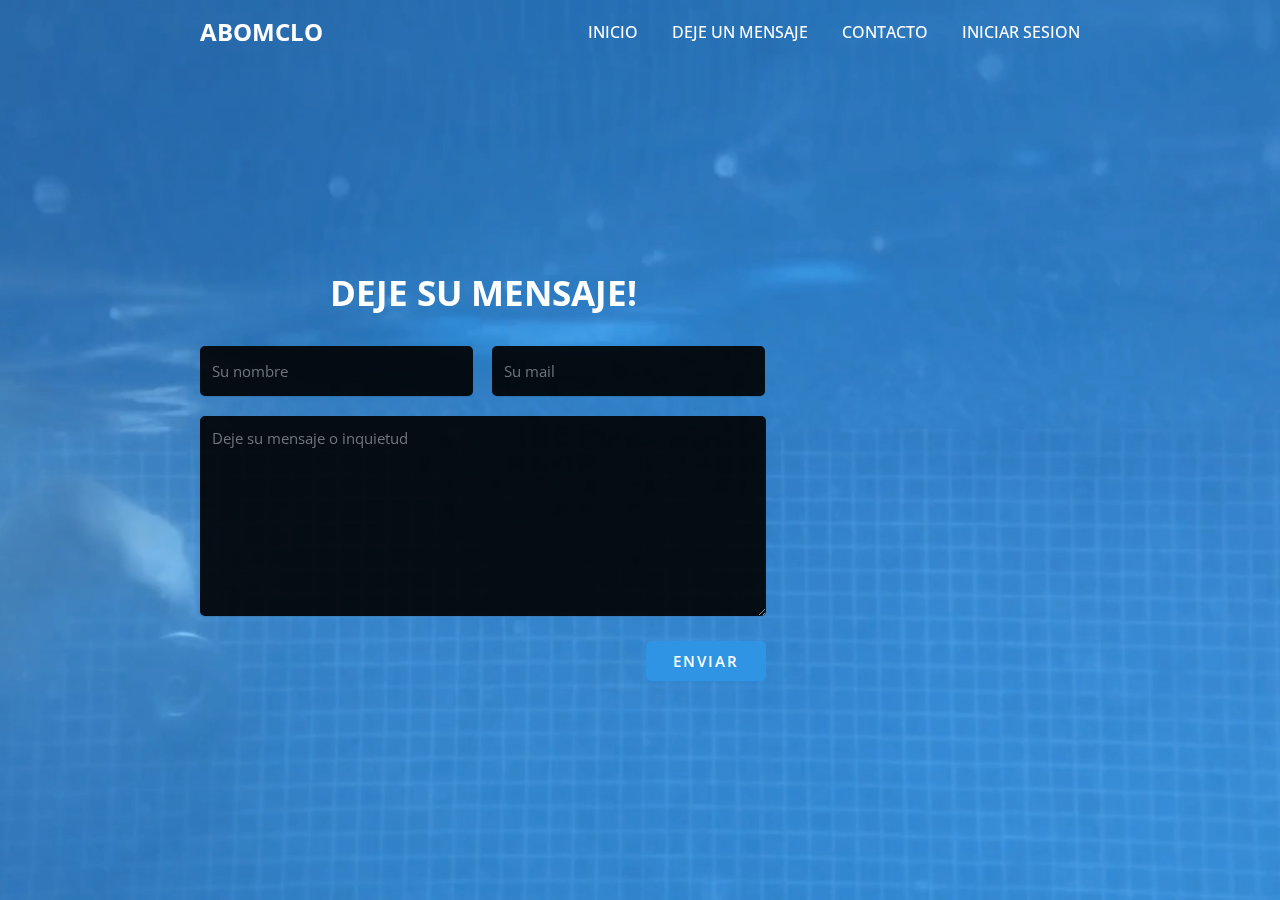
<file: form.html>
<!DOCTYPE html>
<html lang="es" dir="ltr">

<head>
    <meta charset="utf-8">
    <meta name="viewport" content="width=device-width, initial-scale=1.0">
    <title>Abomclo</title>
    <link rel="stylesheet" href="style.css">
    <link rel="stylesheet" href="https://cdnjs.cloudflare.com/ajax/libs/font-awesome/5.14.0/css/all.min.css">
</head>

<body>

    <header>
        <a href="#" class="brand">ABOMCLO</a>
        <div class="toggle"></div>
        <div class="menu-btn"></div>
        <div class="navigation">
            <div class="navigation-items">
                <a href="index.html">INICIO</a>
                <a href="form.html">DEJE UN MENSAJE</a>
                <a href="contact.html">CONTACTO</a>
                <a href="login.html">INICIAR SESION</a>
            </div>
        </div>
    </header>

    <section class="home">
        <video class="video-slide active" src="img/7.mp4" autoplay muted loop></video>
        <div class="content active" id="#primero">

            <div class="contact-form">
                <h2>Deje su mensaje!</h2>
                <form class="contact" action="" method="post">
                    <input type="text" name="nombre" class="text-box" placeholder="Su nombre" required>
                    <input type="email" name="email" class="text-box" placeholder="Su mail" required>
                    <textarea name="mensaje" rows="5" placeholder="Deje su mensaje o inquietud" required></textarea>
                    <input type="submit" name="submit" class="send-btn" value="Enviar">
                </form>
            </div>
        </div>
    </section>


    <script src="script.js" type="text/javascript"></script>

</body>

</html>
</file>
<file: style.css>
@import url("https://fonts.googleapis.com/css2?family=Open+Sans&display=swap");

* {
  margin: 0;
  padding: 0;
  box-sizing: border-box;
  font-family: "Open Sans", sans-serif;
}

header {
  z-index: 999;
  position: absolute;
  top: 0;
  left: 0;
  width: 100%;
  display: flex;
  justify-content: space-between;
  align-items: center;
  padding: 15px 200px;
  transition: 0.5s ease;
}

header .brand {
  color: #fff;
  font-size: 1.5em;
  font-weight: 700;
  text-transform: uppercase;
  text-decoration: none;
}

header .navigation {
  position: relative;
}

header .navigation .navigation-items a {
  position: relative;
  color: #fff;
  font-size: 1em;
  font-weight: 500;
  text-decoration: none;
  margin-left: 30px;
  transition: 0.3s ease;
}

header .navigation .navigation-items a:before {
  content: "";
  position: absolute;
  background: #fff;
  width: 0;
  height: 3px;
  bottom: 0;
  left: 0;
  transition: 0.3s ease;
}

header .navigation .navigation-items a:hover:before {
  width: 100%;
}

.toggle {
  position: relative;
  width: 60px;
  height: 60px;
  left: 40%;
  background: url(https://i.ibb.co/HrfVRcx/menu.png);
  background-repeat: no-repeat;
  background-size: 30px;
  cursor: pointer;
  display: none;
}

.toggle.active {
  background: url(https://i.ibb.co/rt3HybH/close.png);
  background-repeat: no-repeat;
  background-size: 25px;
  background-position: center;
  cursor: pointer;
}

section {
  padding: 100px 200px;
}

.home {
  position: relative;
  width: 100%;
  min-height: 100vh;
  display: flex;
  justify-content: center;
  flex-direction: column;
  background: #2696e9;
}

.home:before {
  z-index: 777;
  content: "";
  position: absolute;
  background: rgba(3, 96, 251, 0.3);
  width: 100%;
  height: 100%;
  top: 0;
  left: 0;
}

.home .content {
  z-index: 888;
  color: #fff;
  width: 70%;
  margin-top: 50px;
  display: none;
}

.home .content.active {
  display: block;
}

.home .content h1 {
  font-size: 4em;
  font-weight: 900;
  text-transform: uppercase;
  letter-spacing: 5px;
  line-height: 75px;
  margin-bottom: 40px;
}

.home .content h1 span {
  font-size: 1.2em;
  font-weight: 600;
}

.home .content p {
  margin-bottom: 25px;
}

.home .content .largo h1 {
  font-size: 2em;
  font-weight: 300;
}

.home .content a {
  background: #fff;
  padding: 15px 35px;
  color: #1680ac;
  font-size: 1.1em;
  font-weight: 500;
  text-decoration: none;
  border-radius: 2px;
}

.home .media-icons {
  z-index: 888;
  position: absolute;
  right: 30px;
  display: flex;
  flex-direction: column;
  transition: 0.5s ease;
}

.home .media-icons a {
  color: #fff;
  font-size: 1.6em;
  transition: 0.3s ease;
}

.home .media-icons a:not(:last-child) {
  margin-bottom: 20px;
}

.home .media-icons a:hover {
  transform: scale(1.3);
}

.home video {
  z-index: 000;
  position: absolute;
  top: 0;
  left: 0;
  width: 100%;
  height: 100%;
  object-fit: cover;
}

.slider-navigation {
  z-index: 888;
  position: relative;
  display: flex;
  justify-content: center;
  align-items: center;
  transform: translateY(80px);
  margin-bottom: 12px;
}

.slider-navigation .nav-btn {
  width: 12px;
  height: 12px;
  background: #fff;
  border-radius: 50%;
  cursor: pointer;
  box-shadow: 0 0 2px rgba(255, 255, 255, 0.5);
  transition: 0.3s ease;
}

.slider-navigation .nav-btn.active {
  background: #2696e9;
}

.slider-navigation .nav-btn:not(:last-child) {
  margin-right: 20px;
}

.slider-navigation .nav-btn:hover {
  transform: scale(1.2);
}

.video-slide {
  position: absolute;
  width: 100%;
  clip-path: circle(0% at 0 50%);
}

.video-slide.active {
  clip-path: circle(150% at 0 50%);
  transition: 2s ease;
  transition-property: clip-path;
}

@media (max-width: 1040px) {
  header {
    padding: 12px 20px;
  }

  section {
    padding: 100px 20px;
  }

  .home .media-icons {
    right: 15px;
  }

  header .navigation {
    display: none;
  }

  header .toggle {
    display: flex;
  }

  header .navigation.active {
    position: fixed;
    width: 100%;
    height: 100vh;
    top: 0;
    left: 0;
    display: flex;
    justify-content: center;
    align-items: center;
    background: rgba(1, 1, 1, 0.5);
  }

  header .navigation .navigation-items a {
    color: #222;
    font-size: 1.2em;
    margin: 20px;
  }

  header .navigation .navigation-items a:before {
    background: #222;
    height: 5px;
  }

  header .navigation.active .navigation-items {
    background: #fff;
    width: 600px;
    max-width: 600px;
    margin: 20px;
    padding: 40px;
    display: flex;
    flex-direction: column;
    align-items: center;
    border-radius: 5px;
    box-shadow: 0 5px 25px rgb(1 1 1 / 20%);
  }

  .menu-btn {
    background: url(menu.png) no-repeat;
    background-size: 30px;
    background-position: center;
    width: 40px;
    height: 40px;
    cursor: pointer;
    transition: 0.3s ease;
  }

  .menu-btn.active {
    z-index: 999;
    background: url(close.png) no-repeat;
    background-size: 25px;
    background-position: center;
    transition: 0.3s ease;
  }
}

@media (max-width: 858) {
  .menu-btn {
    height: 65px;
  }
  .btn_menu {
    display: inline-flex;
  }

  .navigation-items {
    position: fixed;
    width: 100vw;
    height: calc(100% - 65px);
    background: #414141;
    top: -100vh;
    text-align: center;
    transition: all 0.4s;
    flex-direction: column;
  }
}

@media (max-width: 560px) {
  .home .content h1 {
    font-size: 3em;
    line-height: 60px;
  }
}

/*FORM*/

.contact-section {
  width: 100%;
  display: flex;
  justify-content: center;
  align-items: center;
}

.contact-info {
  color: #fff;
  max-width: 500px;
  line-height: 65px;
  padding-left: 50px;
  font-size: 18px;
}

.contact-info i {
  margin-right: 20px;
  font-size: 25px;
}

.contact-form {
  max-width: 700px;
  margin-right: 50px;
}

.contact-info,
.contact-form {
  flex: 1;
}

.contact-form h2 {
  color: #fff;
  text-align: center;
  font-size: 35px;
  text-transform: uppercase;
  margin-bottom: 30px;
}

.contact-form .text-box {
  background: #000;
  color: #fff;
  border: none;
  width: calc(50% - 10px);
  height: 50px;
  padding: 12px;
  font-size: 15px;
  border-radius: 5px;
  box-shadow: 0 1px 1px rgba(0, 0, 0, 0.1);
  margin-bottom: 20px;
  opacity: 0.9;
}

.contact-form .text-box:first-child {
  margin-right: 15px;
}

.contact-form textarea {
  background: #000;
  color: #fff;
  border: none;
  width: 100%;
  padding: 12px;
  font-size: 15px;
  min-height: 200px;
  max-height: 400px;
  resize: vertical;
  border-radius: 5px;
  box-shadow: 0 1px 1px rgba(0, 0, 0, 0.1);
  margin-bottom: 20px;
  opacity: 0.9;
}

.contact-form .send-btn {
  float: right;
  background: #2e94e3;
  color: #fff;
  border: none;
  width: 120px;
  height: 40px;
  font-size: 15px;
  font-weight: 600;
  text-transform: uppercase;
  letter-spacing: 2px;
  border-radius: 5px;
  cursor: pointer;
  transition: 0.3s;
}

.contact-form .send-btn:hover {
  background: #0582e3;
}
</file>
